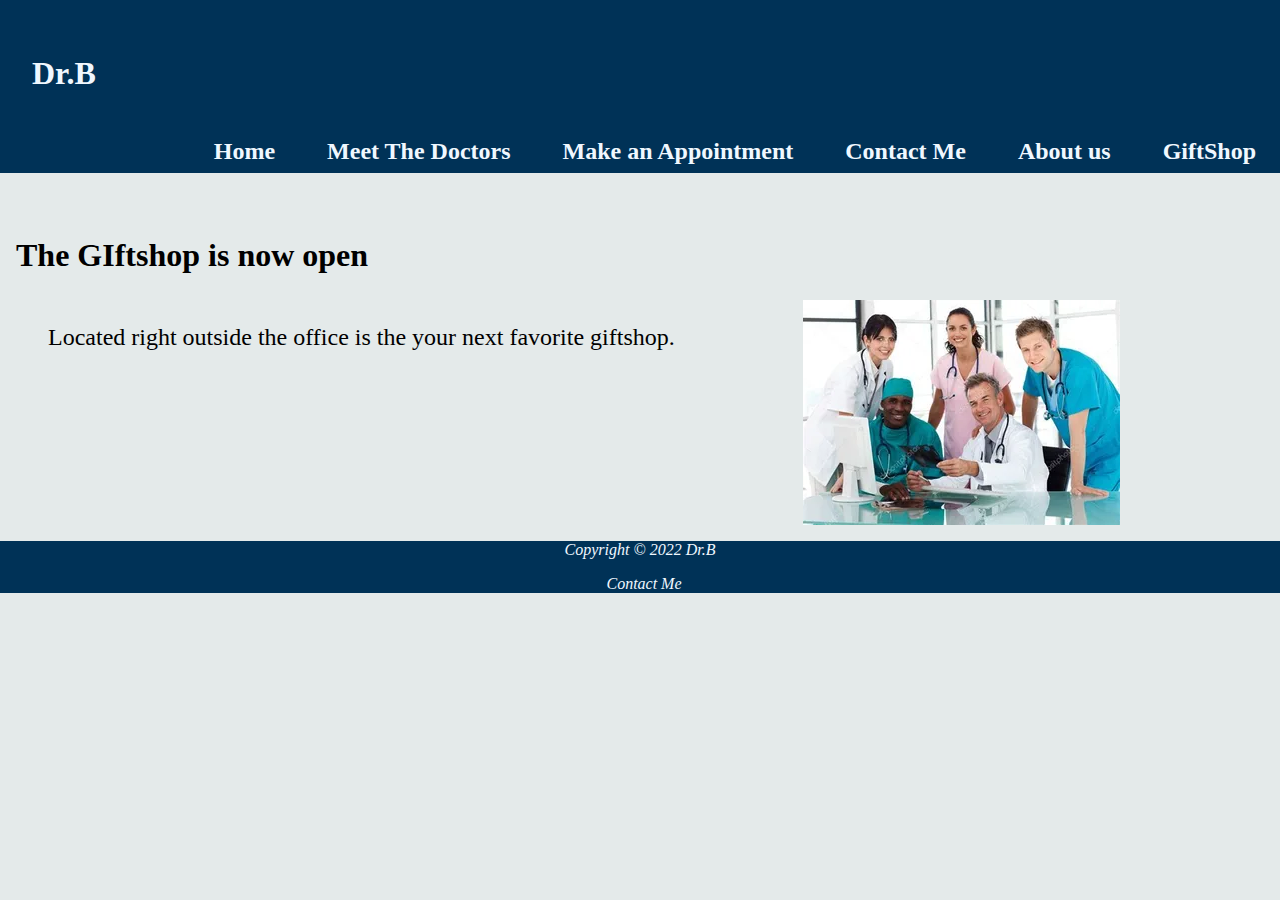
<file: index.html>
<!-- type one -->
<!DOCTYPE html>
<html lang="en">
    <head>
        <meta charset="UTF-8">
        <meta http-equiv="X-UA-Compatible" content="IE=edge">
        <meta name="viewport" content="width=device-width, initial-scale=1.0">
        <link rel="stylesheet" href="css\style.css">
        <title>Dr.Brandon Medical Office</title>
    </head>
    <body>

        <header>
            <a href="index.html"><h1>Dr.B</h1></a>
        </header>
        
        <nav>
            <a href="index.html">Home</a>
            <a href="html/meetthedocs.html">Meet The Doctors</a>
            <a href="html/appointment.html">Make an Appointment</a>
            <a href="html/contact.html">Contact Me</a>
            <a href="html/aboutus.html">About us</a>
            <a href="./giftshop/shopcatalogue.html">GiftShop</a>
        </nav>

        <main>

            <h2>The GIftshop is now open</h2>

            <div class="section">
                <div>
                    <p>
                        Located right outside the office is the your
                        next favorite giftshop.
                    </p>
                </div>

                <img src="/assets/groupPicture.jpg">
            </div>

        </main>




        
        <footer>
            <p>Copyright &copy; 2022 Dr.B</p>
            <a href="mailto:bjuarez.fernan@gmail.com">Contact Me</a>
        </footer>
    </body>
</html>
</file>
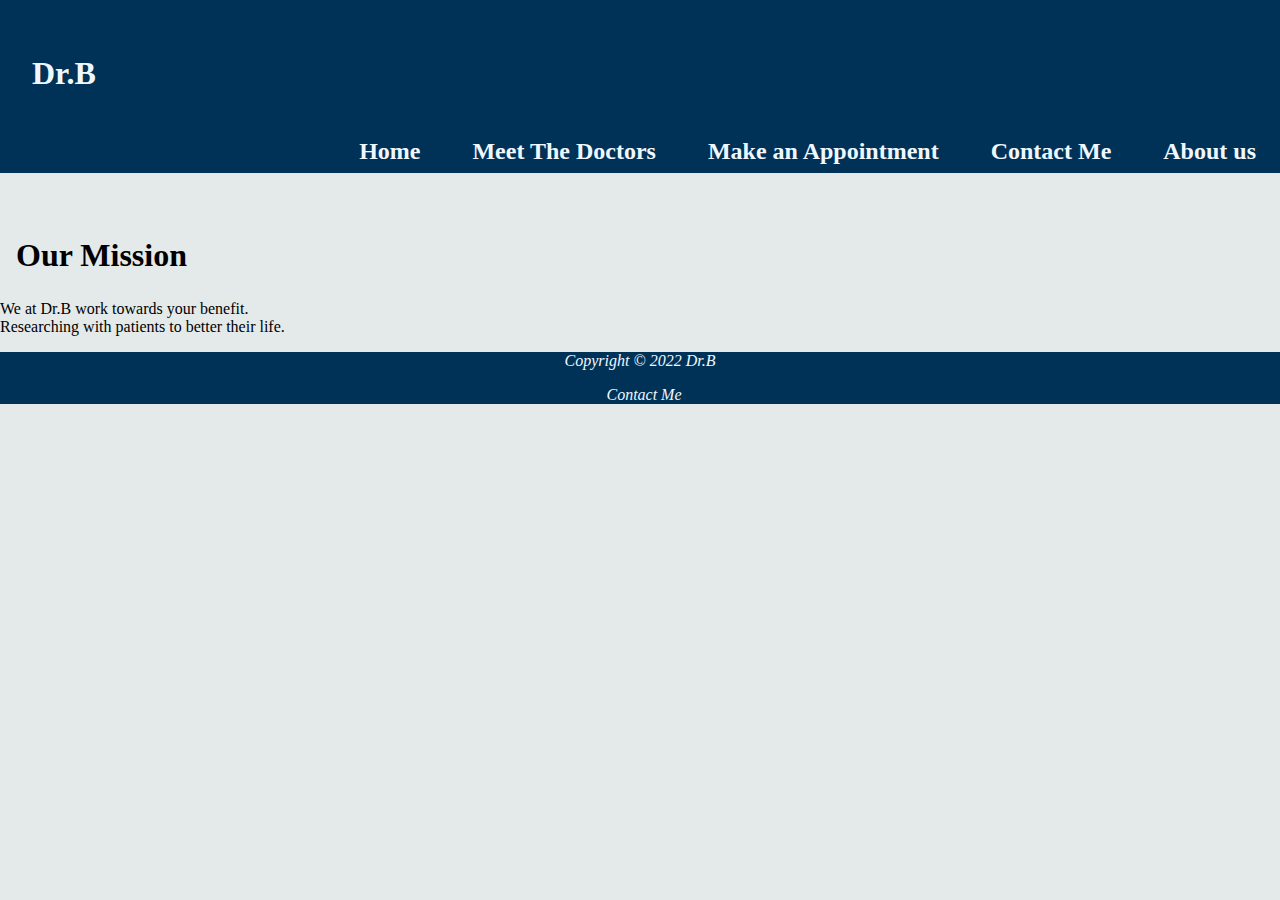
<file: giftshop/aboutus.html>
<!DOCTYPE html>
<html lang="en">
    <head>
        <meta charset="UTF-8">
        <meta http-equiv="X-UA-Compatible" content="IE=edge">
        <meta name="viewport" content="width=device-width, initial-scale=1.0">
        <link rel="stylesheet" href="..\css\style.css">
        <title>Dr.Brandon Medical Office</title>
    </head>
    <body>

        <header>
            <a href="index.html"><h1>Dr.B</h1></a>
        </header>
        
        <nav>
            <a href="..\index.html">Home</a>
            <a href="meetthedocs.html">Meet The Doctors</a>
            <a href="appointment.html">Make an Appointment</a>
            <a href="contact.html">Contact Me</a>
            <a href="aboutus.html">About us</a>
        </nav>

        <main>
            <h2>Our Mission</h2>
            <p>
                We at Dr.B work towards your benefit.<br>
                Researching with patients to better their life.
            </p>

        </main>


        <footer>
            <p>Copyright &copy; 2022 Dr.B</p>
            <a href="mailto:bjuarez.fernan@gmail.com">Contact Me</a>
        </footer>
    </body>
</html>
</file>
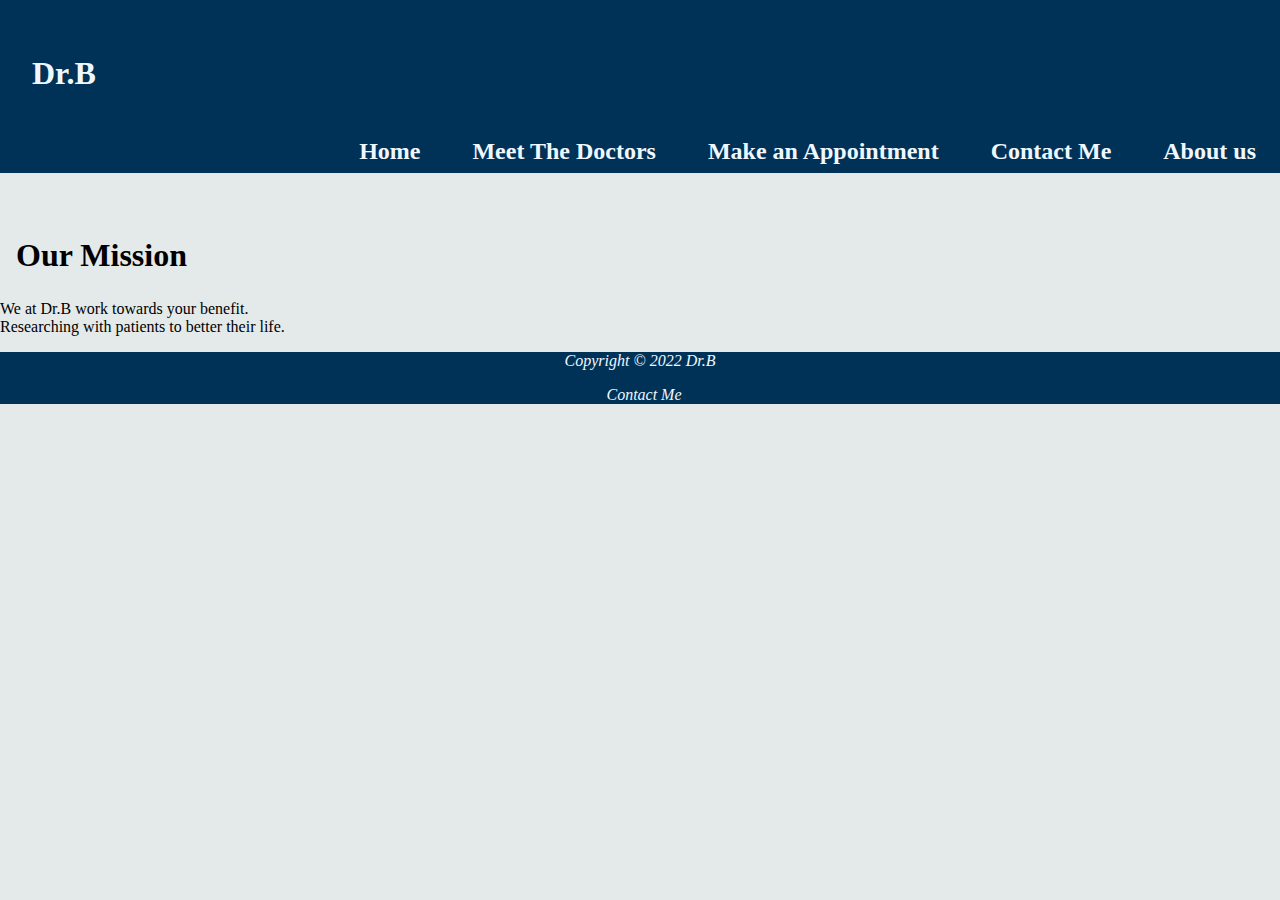
<file: html/aboutus.html>
<!DOCTYPE html>
<html lang="en">
    <head>
        <meta charset="UTF-8">
        <meta http-equiv="X-UA-Compatible" content="IE=edge">
        <meta name="viewport" content="width=device-width, initial-scale=1.0">
        <link rel="stylesheet" href="..\css\style.css">
        <title>Dr.Brandon Medical Office</title>
    </head>
    <body>

        <header>
            <a href="index.html"><h1>Dr.B</h1></a>
        </header>
        
        <nav>
            <a href="..\index.html">Home</a>
            <a href="meetthedocs.html">Meet The Doctors</a>
            <a href="appointment.html">Make an Appointment</a>
            <a href="contact.html">Contact Me</a>
            <a href="aboutus.html">About us</a>
        </nav>

        <main>
            <h2>Our Mission</h2>
            <p>
                We at Dr.B work towards your benefit.<br>
                Researching with patients to better their life.
            </p>

        </main>


        <footer>
            <p>Copyright &copy; 2022 Dr.B</p>
            <a href="mailto:bjuarez.fernan@gmail.com">Contact Me</a>
        </footer>
    </body>
</html>
</file>
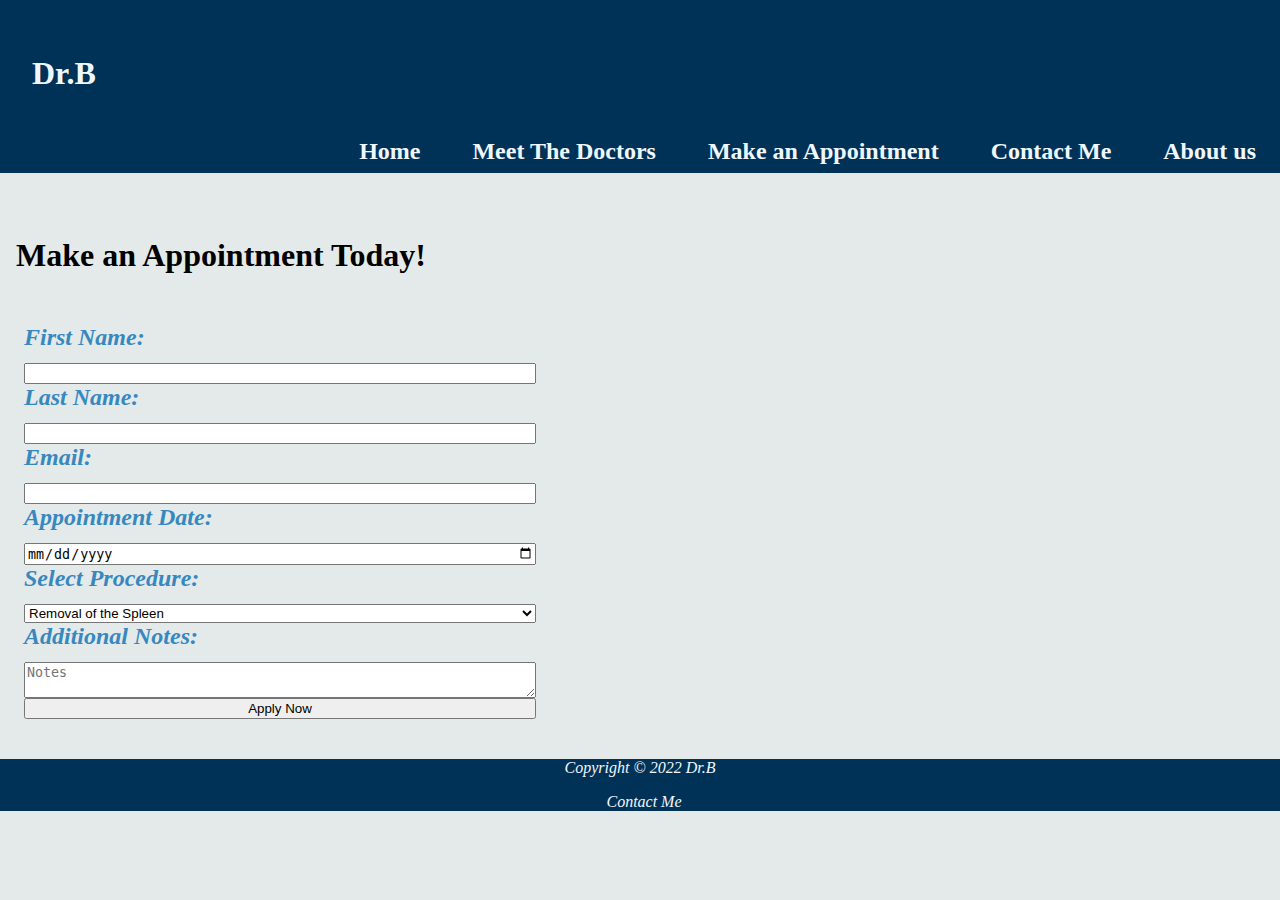
<file: html/appointment.html>
<!DOCTYPE html>
<html lang="en">
    <head>
        <meta charset="UTF-8">
        <meta http-equiv="X-UA-Compatible" content="IE=edge">
        <meta name="viewport" content="width=device-width, initial-scale=1.0">
        <link rel="stylesheet" href="..\css\style.css">
        <title>Dr.Brandon Medical Office</title>
    </head>
    <body>

        
        <header>
            <a href="index.html"><h1>Dr.B</h1></a>
        </header>
        
        <nav>
            <a href="..\index.html">Home</a>
            <a href="meetthedocs.html">Meet The Doctors</a>
            <a href="appointment.html">Make an Appointment</a>
            <a href="contact.html">Contact Me</a>
            <a href="aboutus.html">About us</a>
        </nav>

        <main>
            <h2>Make an Appointment Today!</h2>
        <!--
            removal of the spleen
            squish squish
            bathment treatment
            papercut
            wax of legs
            earwax treatment
            removal of the "p"
            removal of la pelotas
            haircut
            bald
            x-ray
        -->
            <form>  <!--These are the procedures in use and displayed-->
                <label>First Name:</label><input type="text" required>
                <label>Last Name:</label><input type="text" required>
                <label>Email:</label><input type="email" required>
                <label>Appointment Date:</label><input type="date" required>
                <label>Select Procedure:</label>
                <select id="procedures" name="Procedures">  <!--List of procedures.-->
                    <option value="Removal of the Spleen">Removal of the Spleen</option>
                    <option value="Squish Squish">Squish Squish</option>
                    <option value="Bathment Treatment">Bathment Treatment</option>
                    <option value="Papercut">Papercut</option>
                    <option value="Wax of Legs">Wax of Legs</option>
                    <option value="Earwax Treatment">Earwax Treatment</option>
                    <option value="Removal of the p">Removal of the "p"</option>
                    <option value="Removal of la pelotas">Removal of "la pelotas"</option>
                    <option value="Haircut">Haircut</option>
                    <option value="Bald">Bald</option>
                    <option value="X-Ray">X-Ray</option>
                    <option value="Isaiah Special">Isaiah Special</option>
                    <option value="Music Stand">Music Stand</option>
                    <option value="Addition of a Bread">Addition of a Bread</option>
                    <option value="Addition of a Bread">Addition the cojones</option>
                    <option value="Addition of a Bread">Removal of Brain</option>
                    <option value="Addition of a Bread">Removal of large intestine</option>
                    <option value="Addition of a Bread">Kidney be gone</option>
                    <option value="Addition of a Bread">Seth</option>
                    <option value="Addition of a Bread">EDDIE</option>
                    <option value="Addition of a Bread">Forevvvvvv-er Box</option>
                    <option value="Addition of a Bread">The Touch</option>
                    <option value="Addition of a Bread">Fork</option>
                    <option value="Addition of a Bread">Spoon</option>
                    <option value="Addition of a Bread">Knife</option>
                    <option value="Addition of a Bread">Spork</option>
                </select>
                <label>Additional Notes:</label>
                <textarea placeholder="Notes"></textarea>
                <input type="submit" value="Apply Now">
            </form>
        </main>

        <footer>
            <p>Copyright &copy; 2022 Dr.B</p>
            <a href="mailto:bjuarez.fernan@gmail.com">Contact Me</a>
        </footer>
    </body>
</html>
</file>
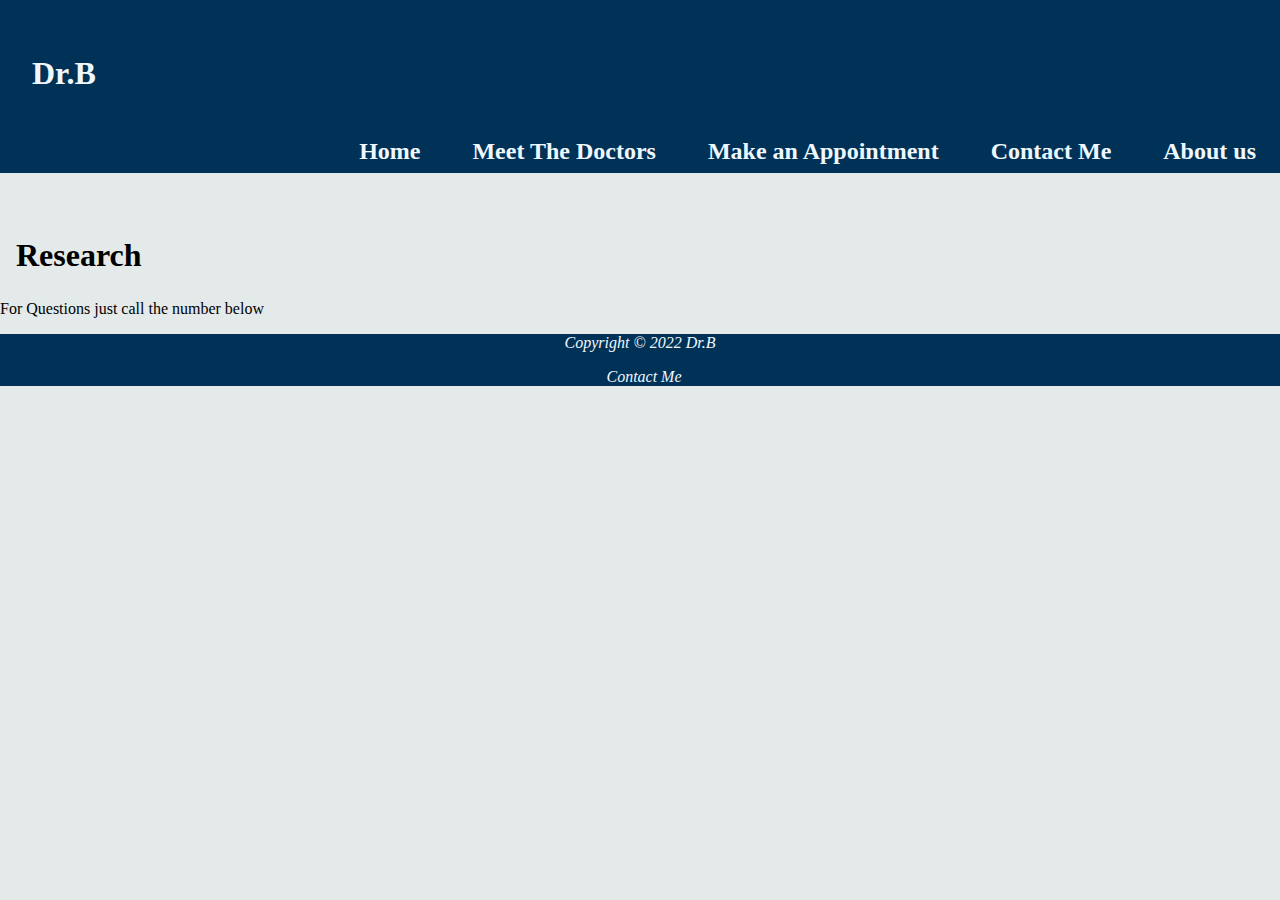
<file: html/contact.html>
<!DOCTYPE html>
<html lang="en">
    <head>
        <meta charset="UTF-8">
        <meta http-equiv="X-UA-Compatible" content="IE=edge">
        <meta name="viewport" content="width=device-width, initial-scale=1.0">
        <link rel="stylesheet" href="..\css\style.css">
        <title>Dr.Brandon Medical Office</title>
    </head>
    <body>

        <header>
            <a href="index.html"><h1>Dr.B</h1></a>
        </header>
        
        <nav>
            <a href="..\index.html">Home</a>
            <a href="meetthedocs.html">Meet The Doctors</a>
            <a href="appointment.html">Make an Appointment</a>
            <a href="contact.html">Contact Me</a>
            <a href="aboutus.html">About us</a>
        </nav>

        <main>
            <h2>Research</h2>
            
            <p>
                For Questions just call the number below
            </p>
        </main>

        <footer>
            <p>Copyright &copy; 2022 Dr.B</p>
            <a href="mailto:bjuarez.fernan@gmail.com">Contact Me</a>
        </footer>
    </body>
</html>
</file>
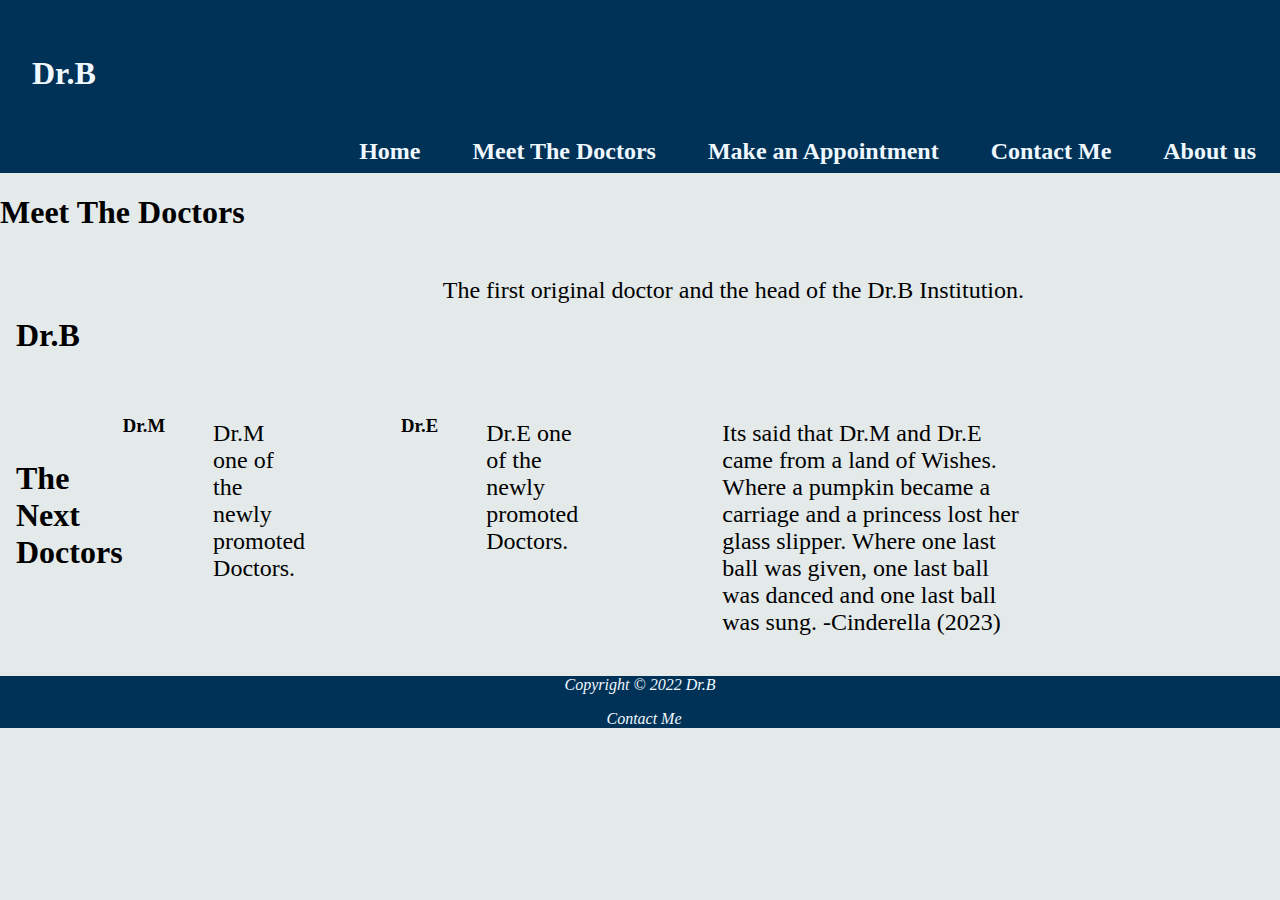
<file: html/meetthedocs.html>
<!DOCTYPE html>
<html lang="en">
    <head>
        <meta charset="UTF-8">
        <meta http-equiv="X-UA-Compatible" content="IE=edge">
        <meta name="viewport" content="width=device-width, initial-scale=1.0">
        <link rel="stylesheet" href="..\css\style.css">
        <title>Dr.Brandon Medical Office</title>
    </head>
    <body>

        <header>
            <a href="index.html"><h1>Dr.B</h1></a>
        </header>
        
        <nav>
            <a href="..\index.html">Home</a>
            <a href="meetthedocs.html">Meet The Doctors</a>
            <a href="appointment.html">Make an Appointment</a>
            <a href="contact.html">Contact Me</a>
            <a href="aboutus.html">About us</a>
        </nav>

        <main>
            <h1>Meet The Doctors</h1>
            
            <div>
                <div class="section">
                    <h2>Dr.B</h2>
                    <p>
                    The first original doctor and the head of the Dr.B Institution.
                    </p>
                </div>
                <div class="section">
                    <h2>The Next Doctors</h2>
                    <h3>Dr.M</h2>

                    <p>
                    Dr.M one of the newly promoted Doctors.
                    </p>
                    <h3>Dr.E</h3>

                    <p>
                    Dr.E one of the newly promoted Doctors.
                    </p>

                    <p>
                        Its said that Dr.M and Dr.E came from a land of Wishes.
                        Where a pumpkin became a carriage and a princess lost her glass slipper.
                        Where one last ball was given, one last ball was danced and one last ball was sung.
                        -Cinderella (2023)
                    </p>

                </div>
            </div>
        </main>

        <footer>
            <p>Copyright &copy; 2022 Dr.B</p>
            <a href="mailto:bjuarez.fernan@gmail.com">Contact Me</a>
        </footer>
    </body>
</html>
</file>
